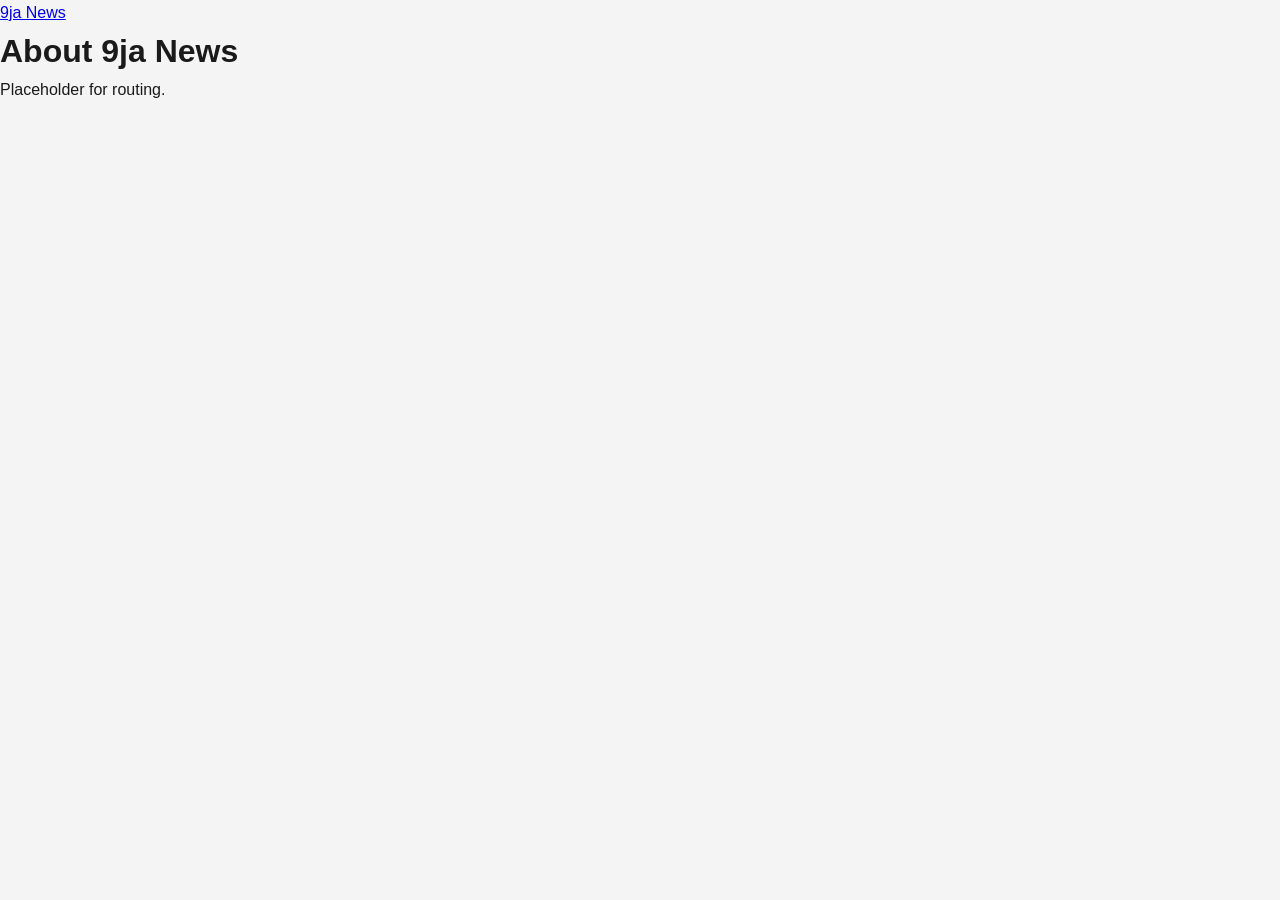
<file: about/index.html>
<!DOCTYPE html>
<html lang="en">
<head><meta charset="UTF-8"><title>9ja News</title><link rel="stylesheet" href="../assets/css/style.css"></head>
<body>
    <header><a href="../index.html" class="header-logo">9ja News</a></header>
    <main><h1>About 9ja News</h1><p>Placeholder for routing.</p></main>
</body>
</html>
</file>
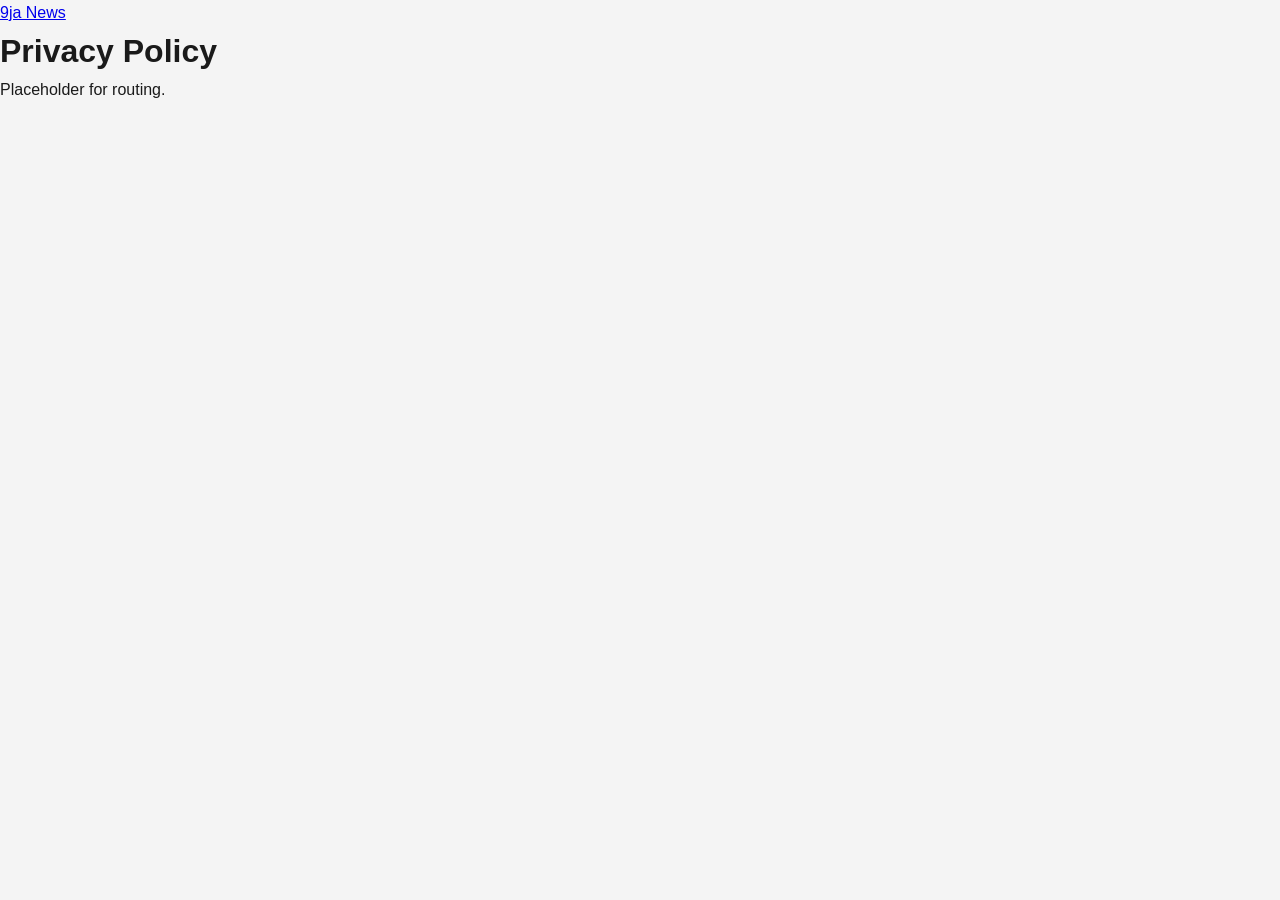
<file: privacy-policy/index.html>
<!DOCTYPE html>
<html lang="en">
<head><meta charset="UTF-8"><title>9ja News</title><link rel="stylesheet" href="../assets/css/style.css"></head>
<body>
    <header><a href="../index.html" class="header-logo">9ja News</a></header>
    <main><h1>Privacy Policy</h1><p>Placeholder for routing.</p></main>
</body>
</html>
</file>
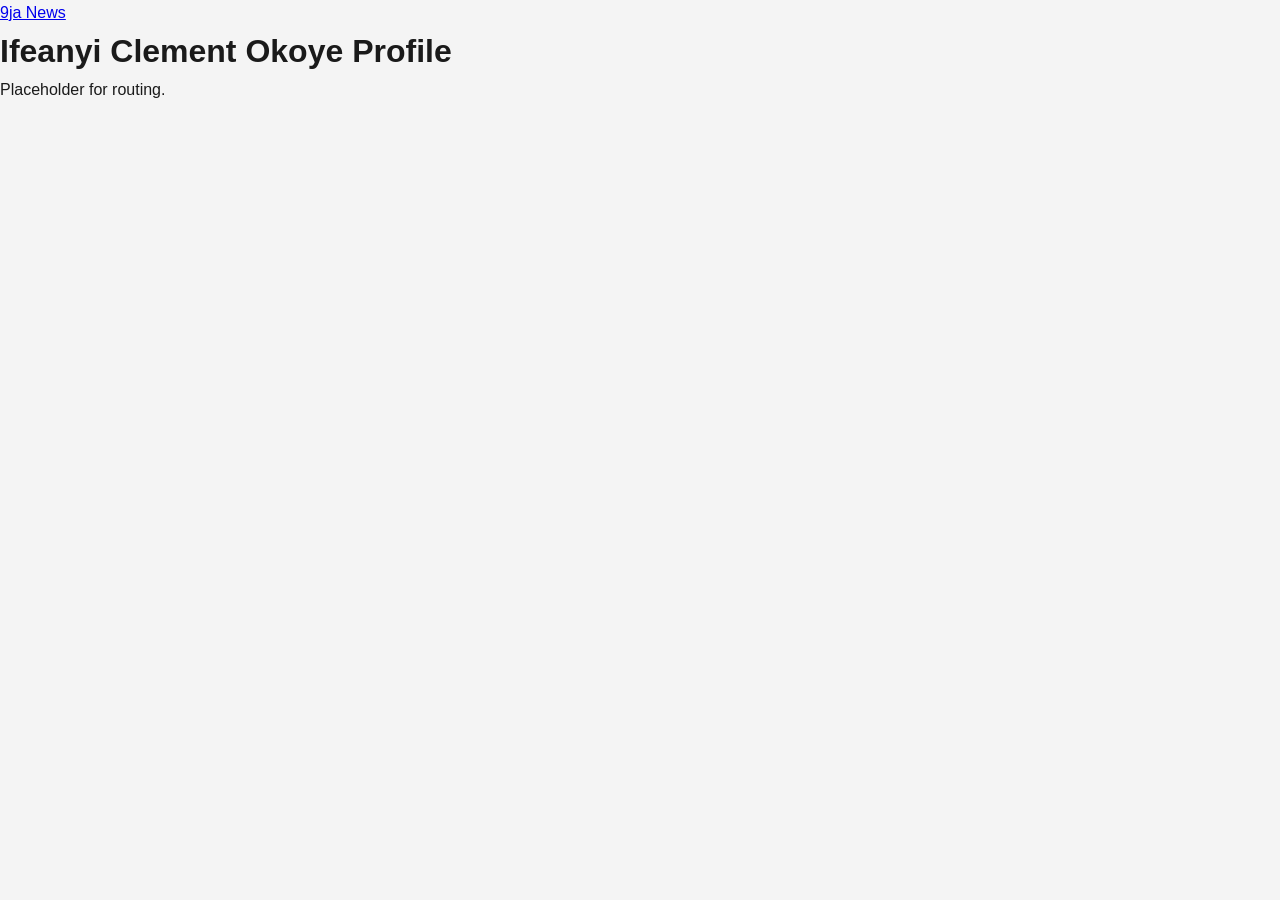
<file: author/author.html>
<!DOCTYPE html>
<html lang="en">
<head><meta charset="UTF-8"><title>9ja News</title><link rel="stylesheet" href="../assets/css/style.css"></head>
<body>
    <header><a href="../index.html" class="header-logo">9ja News</a></header>
    <main><h1>Ifeanyi Clement Okoye Profile</h1><p>Placeholder for routing.</p></main>
</body>
</html>
</file>
<file: assets/css/style.css>
/* 
   ================================================================
   1. GLOBAL STYLES (Applies to all pages)
   ================================================================
*/
:root {
    --brand-gold: #f7d24e;
    --site-bg: #f4f4f4;
    --card-white: #ffffff;
    --text-main: #1a1a1a;
    --text-muted: #666666;
    --border-light: #eeeeee;
    --header-height: 56px;
}

* {
    box-sizing: border-box;
    margin: 0;
    padding: 0;
}

body {
    font-family: -apple-system, BlinkMacSystemFont, "Segoe UI", Roboto, Helvetica, Arial, sans-serif;
    line-height: 1.6;
    background-color: var(--site-bg);
    color: var(--text-main);
    -webkit-font-smoothing: antialiased;
}

/* GLOBAL IMAGE RESET - Crucial for mobile responsiveness */
img {
    max-width: 100%;
    height: auto;
    display: block;
}

.header {
    background-color: var(--brand-gold);
    height: var(--header-height);
    width: 100%;
    position: fixed;
    top: 0;
    left: 0;
    display: flex;
    align-items: center;
    padding: 0 20px;
    z-index: 100;
}

.header-title {
    color: #000;
    font-size: 1.1rem;
    font-weight: 700;
    text-decoration: none;
    text-transform: uppercase;
}

.page-wrapper {
    padding-top: calc(var(--header-height) + 16px);
    padding-bottom: 40px;
}

.content-container {
    max-width: 680px;
    margin: 0 auto;
    padding: 0 16px;
}

.card {
    background-color: var(--card-white);
    border-radius: 4px;
    padding: 24px;
    margin-bottom: 24px;
    box-shadow: 0 1px 3px rgba(0,0,0,0.05);
}

/* 
   ================================================================
   2. HOME PAGE SPECIFIC (Hero + List Feed)
   ================================================================
*/
.hero-article {
    margin-bottom: 24px;
    display: block;
    text-decoration: none;
    color: inherit;
}

.hero-image {
    width: 100%;
    height: auto;
    aspect-ratio: 16 / 9;
    object-fit: cover;
    border-radius: 6px;
    margin-bottom: 12px;
}

.hero-title {
    font-size: 2rem;
    font-weight: 800;
    margin-bottom: 10px;
    color: #111;
    line-height: 1.2;
}

.hero-snippet {
    font-size: 1rem;
    color: #555;
}

.article-list a {
    display: block;
    padding: 12px 0;
    border-bottom: 1px solid var(--border-light);
    text-decoration: none;
    color: inherit;
}

.article-list a h2 {
    font-size: 1.1rem;
    margin-bottom: 4px;
    font-weight: 700;
}

.article-list a p {
    font-size: 0.9rem;
    color: var(--text-muted);
}

/* 
   ================================================================
   3. SINGLE ARTICLE PAGE SPECIFIC
   ================================================================
*/
.main-article-title {
    font-size: 1.85rem;
    font-weight: 800;
    line-height: 1.25;
    margin-bottom: 8px;
}

.main-article-meta {
    font-size: 0.85rem;
    color: var(--text-muted);
    margin-bottom: 20px;
    text-transform: uppercase;
}

.article-body {
    font-size: 1.1rem;
    line-height: 1.7;
    color: #333;
}

.article-body p {
    margin-bottom: 1.5rem;
}

/* 
   ================================================================
   4. MOBILE OPTIMIZATIONS
   ================================================================
*/
@media (max-width: 600px) {
    /* Kept the padding so text doesn't touch the edges */
    .content-container { 
        padding: 0 16px; 
        width: 100%;
    }
    
    /* Removed shadows and border-radius for a cleaner mobile look */
    .card { 
        border-radius: 0; 
        padding: 16px 0; /* Removes side padding inside the card */
        margin-bottom: 16px;
        box-shadow: none; 
        border-bottom: 1px solid var(--border-light);
        background-color: transparent;
    }
    
    /* Pulls images to the absolute edges of the phone screen */
    .hero-image, .featured-image-container img {
        border-radius: 0; 
        margin-left: -16px; 
        width: calc(100% + 32px);
        max-width: none;
    }

    /* Scales down massive titles so they don't take up the whole screen */
    .hero-title { 
        font-size: 1.6rem; 
    }

    .main-article-title {
        font-size: 1.5rem;
    }

    /* Adjusts reading text size for thumbs and small screens */
    .article-body {
        font-size: 1rem;
    }
}
</file>
